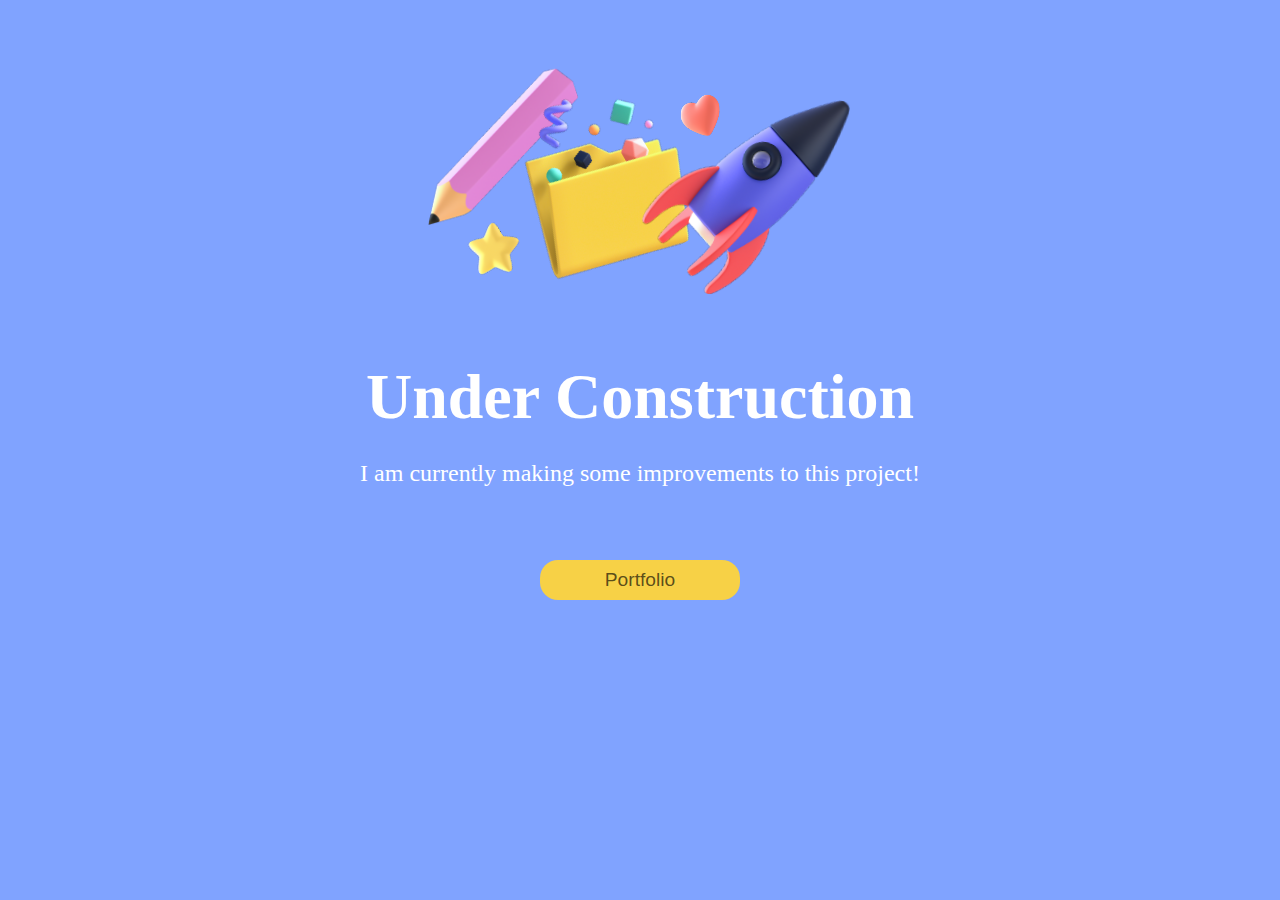
<file: index.html>
<!DOCTYPE html>
<html lang="en">

<head>
    <meta charset="UTF-8">
<!--     <meta name="viewport" content="width=device-width, initial-scale=1.0"> -->
    <title>The Music Player</title>
    <style>
        body {
            width: 100vw;
            height: 100vh;
            overflow: hidden;
            margin: 0;
            background-color: #80a3ff;
        }

        .svg {
            width: 100%;
            height: 40vh;
        }

        .svg img {
            width: 100%;
            height: 100%;
        }

        .heading,
        .subHeading {
            width: auto;
            height: 100px;
            text-align: center;
            color: white;
        }

        .heading h1 {
            margin: 0;
            font-size: 4em;
        }

        .subHeading p {
            width: 50%;
            margin: auto;
            font-size: 1.5rem;
        }

        .button {
            width: 100%;
            text-align: center;
        }

        .button button {
            width: 200px;
            height: 40px;
            border-radius: 18px;
            border: none;
            background-color: #f7d146;
        }

        button a {
            text-decoration: none;
            font-size: 1.2rem;
            color: rgba(0, 0, 0, 0.651);
        }

        @media (max-width: 880px) {
            .heading h1 {
                font-size: 3em;
            }

            .subHeading p {
                width: 80%;
                font-size: 1.5rem;
            }

            .heading,
            .subHeading {
                height: 80px;
            }
        }
    </style>
</head>

<body>
    <div class="svg">
        <img src="./img/uc1.svg">
    </div>
    <div class="heading">
        <h1>Under Construction</h1>
    </div>
    <div class="subHeading">
        <p>I am currently making some improvements to this project! </p>
    </div>
    <div class="button">
        <button>
            <a href="https://mohitrajputt.github.io/Portfolio/">Portfolio</a>
        </button>
    </div>
</body>

</html>
</file>
